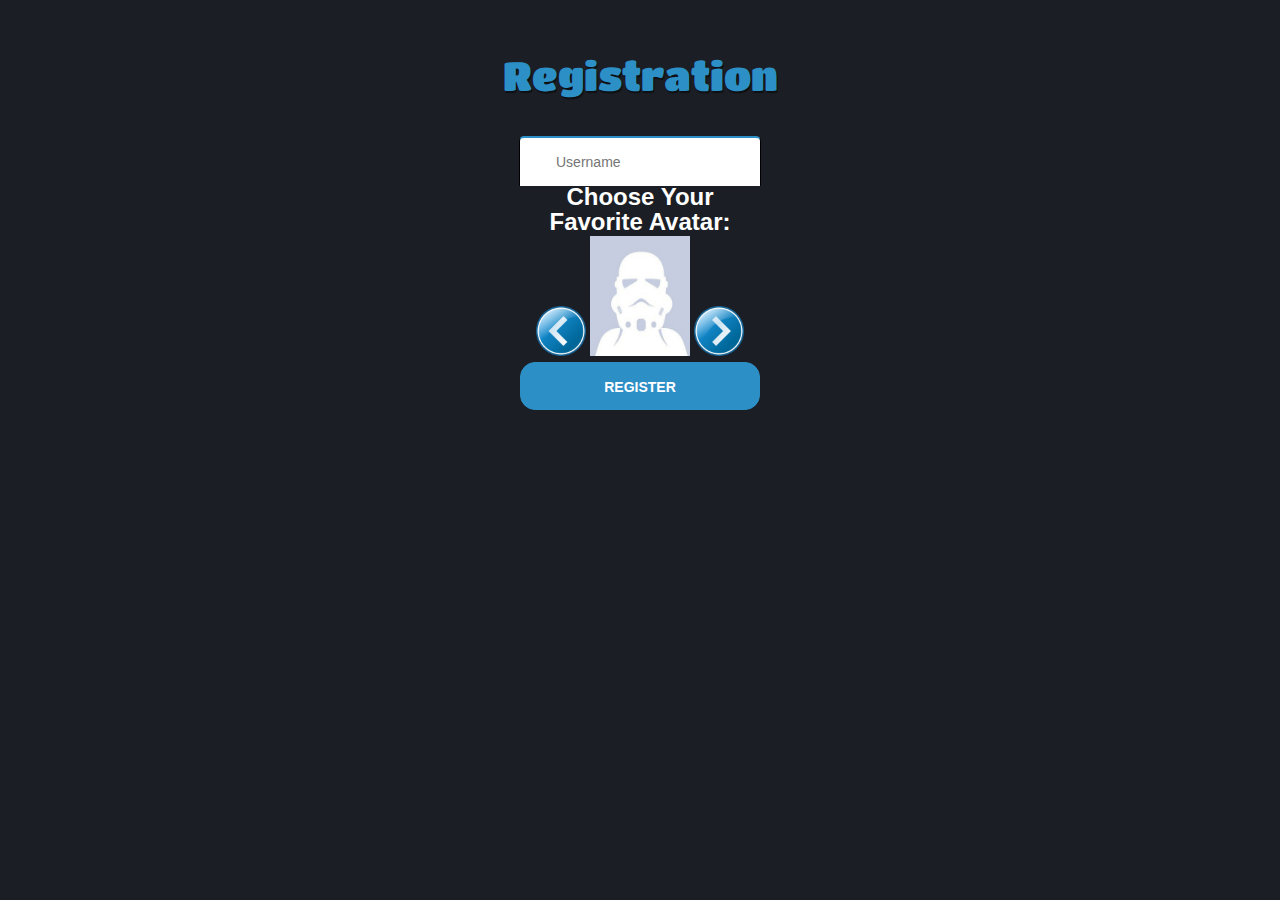
<file: Index.html>
<!DOCTYPE html>
<html lang="en">

<head>
    <meta charset="UTF-8">
    <meta name="viewport" content="width=device-width, initial-scale=1.0">
    <meta http-equiv="X-UA-Compatible" content="ie=edge">
    <title>Main Page</title>
    <link rel="stylesheet" href="Css/Index.css">
</head>

<body>
    <p class="texto">Registration</p>
    <div class="Registro" id="formUsu">
        <form action="JsGame.html" method="post">
            <span class="fontawesome-user"></span><input type="text" id="nUsu" required placeholder="Username" autocomplete="off">
            <label for="avatar">Choose Your Favorite Avatar:</label>
            <div id="selectAvatar">
                <img src="Images/back.png" width="50px" height="50px" onclick="NameSpace.Avatares.prototype.back()">
                <img src="Images/1.jpg" width="100px" height="120px" class="image" id="1">
                <img src="Images/next.png" width="50px" height="50px" onclick="NameSpace.Avatares.prototype.next()">
            </div>
            <input type="submit" onclick="NameSpace.Avatares.prototype.validar()" value="Register" title="Registra tu cuenta">
        </form>
    </div>
    <script src="Js/validacion.js"></script>
</body>

</html>
</file>
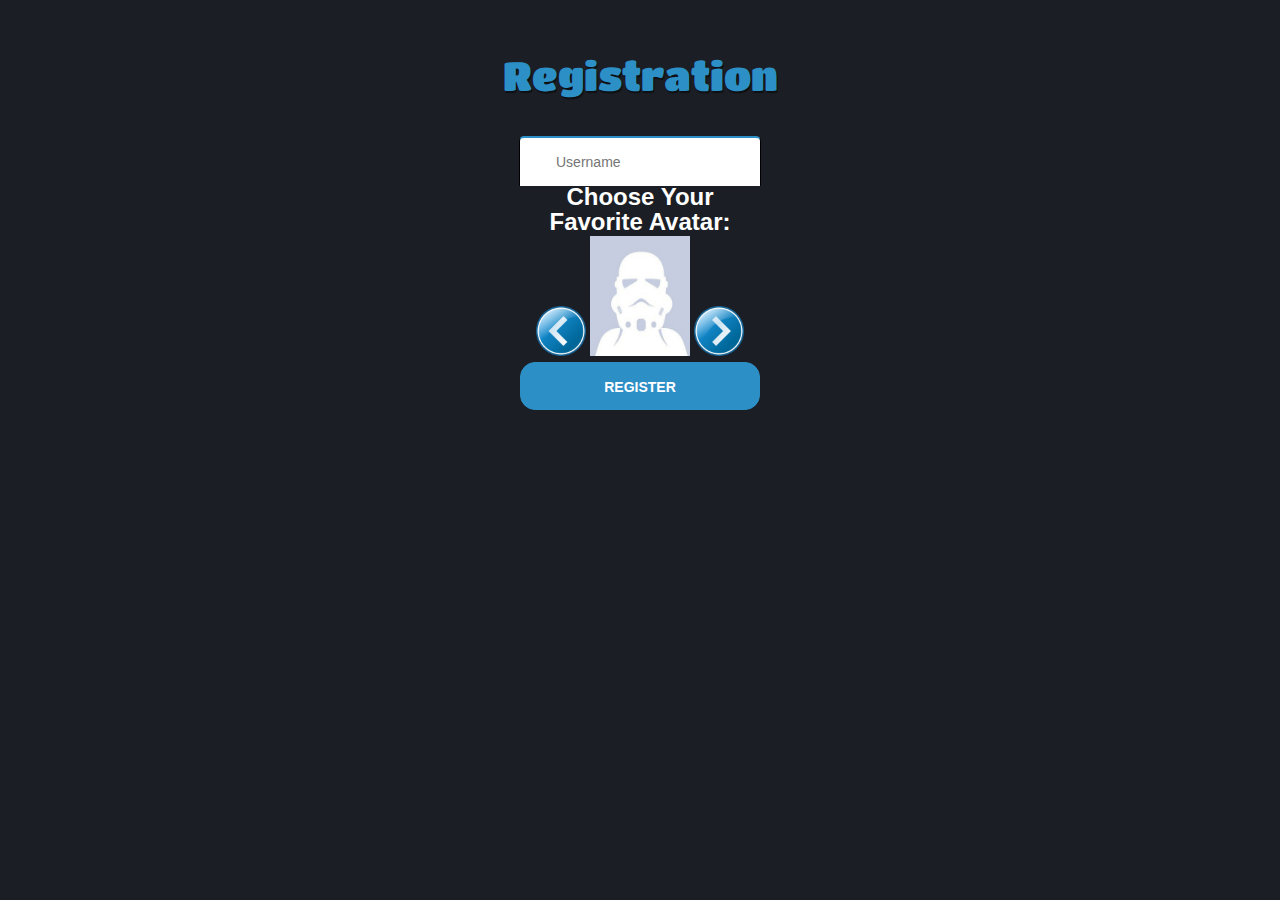
<file: index.html>
<!DOCTYPE html>
<html lang="en">

<head>
    <meta charset="UTF-8">
    <meta name="viewport" content="width=device-width, initial-scale=1.0">
    <meta http-equiv="X-UA-Compatible" content="ie=edge">
    <title>Main Page</title>
    <link rel="stylesheet" href="Css/Index.css">
</head>

<body>
    <p class="texto">Registration</p>
    <div class="Registro" id="formUsu">
        <form action="jsgame.html" method="post">
            <span class="fontawesome-user"></span><input type="text" id="nUsu" required placeholder="Username" autocomplete="off">
            <label for="avatar">Choose Your Favorite Avatar:</label>
            <div id="selectAvatar">
                <img src="Images/back.png" width="50px" height="50px" onclick="NameSpace.Avatares.prototype.back()">
                <img src="Images/1.jpg" width="100px" height="120px" class="image" id="1">
                <img src="Images/next.png" width="50px" height="50px" onclick="NameSpace.Avatares.prototype.next()">
            </div>
            <input type="submit" onclick="NameSpace.Avatares.prototype.validar()" value="Register" title="Registra tu cuenta">
        </form>
    </div>
    <script src="Js/validacion.js"></script>
</body>

</html>
</file>
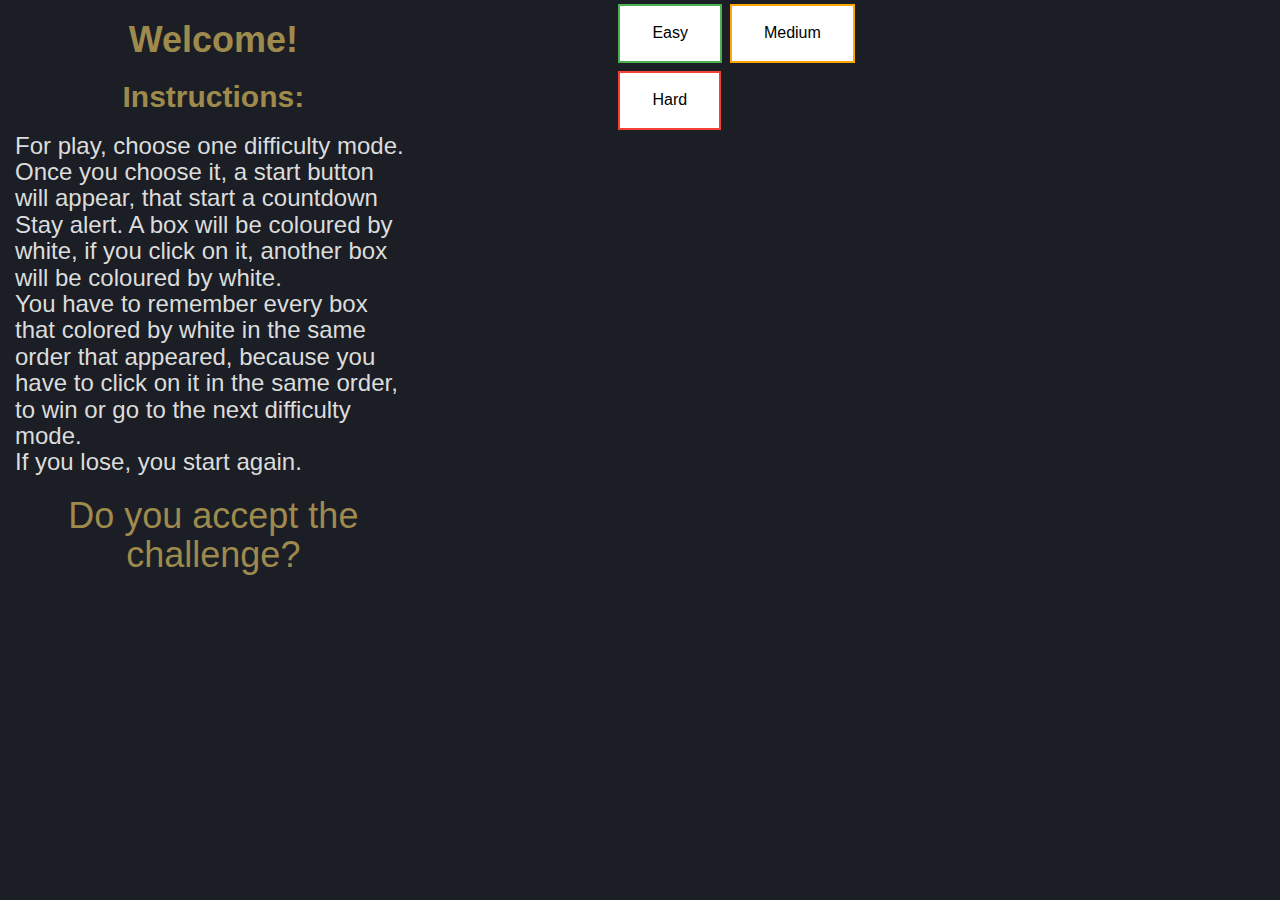
<file: JsGame.html>
<!DOCTYPE html>
<html lang="en">

<head>
    <title>Try to remember!</title>
    <meta charset="utf-8">
    <meta name="viewport" content="width=device-width, initial-scale=1">
    <link rel="stylesheet" href="https://maxcdn.bootstrapcdn.com/bootstrap/3.3.7/css/bootstrap.min.css">
    <script src="https://ajax.googleapis.com/ajax/libs/jquery/3.1.1/jquery.min.js"></script>
    <script src="https://maxcdn.bootstrapcdn.com/bootstrap/3.3.7/js/bootstrap.min.js"></script>
    <link rel="stylesheet" href="Css/Plantilla.css" />
</head>

<body>
    <div class="container-fluid">
        <div class="row content">
            <div class="col-sm-4 sidenav" id="informacion">
                <h1><strong>Welcome!</strong></h1>
                <h2><strong>Instructions: </strong> </h2>
                <h3>For play, choose one difficulty mode.<br />Once you choose it, a start button will appear, that start a countdown<br />
      Stay alert. A box will be coloured by white, if you click on it, another box will be coloured by white.<br />
      You have to remember every box that colored by white in the same order that appeared, because you have to click on it in the same order, to win or go to the next difficulty mode.<br/>
      If you lose, you start again.</h3>
                <h1>Do you accept the challenge?</h1>
                <button type="button" id="indexPage" name="button" class="button button5" onclick="goIndex()">Introduce a new User</button>
            </div>
            <div class="container-fluid">
                <div class="col-sm-7 sidenav">
                    <div class="row content" id="modoJuego">
                        <button id="modoFacil" class="button button1" onclick="crearTablero(10)">Easy</button>
                        <button id="modoMedio" class="button button2" onclick="crearTablero(12)">Medium</button>
                        <button id="modoDificil" class="button button3" onclick="crearTablero(15)">Hard</button>
                        <div id="cajaPerder"></div>
                    </div>
                    <div id="tableroJuego"></div>
                </div>
                <div class="col-sm-1 sidenav" id="tablaPuntuaciones"></div>
                <script type="text/javascript" src="Js/Juego.js"></script>
            </div>
        </div>
    </div>
</body>

</html>
</file>
<file: Css/Plantilla.css>
body{
  background: #1b1e24;
}
/* Set height of the grid so .sidenav can be 100% (adjust if needed) */
.row.content {height: auto};

/* Set gray background color and 100% height */
.sidenav {
  background-color: white;
  height: 100%;
}

/* Set black background color, white text and some padding */
footer {
  background-color: #555;
  height: 38px;
  color: white;
  padding: 15px;
  position: absolute;
  width: 100%;
  bottom: 0px;
}

/* On small screens, set height to 'auto' for sidenav and grid */
@media screen and (max-width: 767px) {
  .sidenav {
    height: auto;
    padding: 15px;
  }
  .row.content {height: auto;}
}

table{
  border-radius: 10px;
}

h1,h2{
  text-align: center;
}

#modoJuego{
  margin: 0 auto;
  width: 50%;
}

#tableroJuego{
  margin: 0 auto;
  width: 45%;
  padding-top: 10px;
}

#informacion{
  color: #9f8a4e;
}

#tablaPuntuaciones{
    color: #DCDCDC;
    right: 7%;
    text-align: center;
}

img{
  right: 0.2%;
  position: fixed;
}

h3{
  color: #DCDCDC;
}
/*Css para todos los botones*/
.button {
    background-color: #4CAF50; /* Green */
    border: none;
    color: white;
    padding: 16px 32px;
    text-align: center;
    text-decoration: none;
    display: inline-block;
    font-size: 16px;
    margin: 4px 2px;
    -webkit-transition-duration: 0.4s; /* Safari */
    transition-duration: 0.4s;
    cursor: pointer;
}

.button1 {
background-color: white;
color: black;
border: 2px solid #4CAF50;
}

.button1:hover {
background-color: #4CAF50;
color: white;
}

.button2 {
background-color: white;
color: black;
border: 2px solid orange;
}

.button2:hover {
background-color: orange;
color: white;
}

.button3 {
background-color: white;
color: black;
border: 2px solid #f44336;
}

.button3:hover {
background-color: #f44336;
color: white;
}

.button4 {
background-color: white;
color: black;
border: 2px solid #e7e7e7;
}

.button4:hover {background-color: #e7e7e7;}

.button5 {
background-color: white;
color: black;
border: 2px solid #555555;
margin-left: 20%;
}

.button5:hover {
background-color: #555555;
color: white;
</file>
<file: Css/Index.css>
@charset "utf-8";
@import url(http://fonts.googleapis.com/css?family=Titan+One);
@import url(http://weloveiconfonts.com/api/?family=fontawesome);
@import url(http://meyerweb.com/eric/tools/css/reset/reset.css);

body {
	background: #1b1e24;
  background-image:-webkit-linear-gradient(right,#1b1e24,#1b1e24 50%,#1b1e24);
	background-image:-moz-linear-gradient(right,#1b1e24,#1b1e24 50%,#1b1e24);
  background-image:-o-linear-gradient(right,#1b1e24,#1b1e24 50%,#1b1e24);
	background-image:-ms-linear-gradient(right,#1b1e24,#1b1e24 50%,#1b1e24);
	background-image:linear-gradient(to left,#1b1e24,#1b1e24 50%,#1b1e24);
  text-align: center;
	font-family: Arial, sans-serif;
	font-size: 14px;
	line-height: 1.5em;
}

label{
	color: white;
	font-size: 24px;
	font-weight: bold;
}

[class*="fontawesome-"]:before {
  font-family: 'FontAwesome', sans-serif;
}

input {
	font-size: 1em;
	line-height: 1.5em;
	margin: 0;
	padding: 0;
	-webkit-appearance: none;
}

.Registro {
	margin: 50px auto;
	width: 242px;
}

.Registro span {
	color: hsl(5, 50%, 57%);
	display: block;
	height: 48px;
	line-height: 48px;
	position: absolute;
	text-align: center;
	width: 36px;
}

.Registro input {
	border: none;
	height: 48px;
	outline: none;
}

.Registro input[type="text"] {
	background-color: #fff;
	border-top: 2px solid #2c90c6;
	border-right: 1px solid #000;
	border-left: 1px solid #000;
	border-radius: 5px 5px 0 0;
	-moz-border-radius: 5px 5px 0 0;
	-webkit-border-radius: 5px 5px 0 0;
  -o-border-radius: 5px 5px 0 0;
  -ms-border-radius: 5px 5px 0 0;
	color: #363636;
	padding-left: 36px;
	width: 204px;
}



.Registro input[type="submit"] {
	background-color: #2c90c6;
	border: 1px solid #2c90c6;
	border-radius: 15px;
	-moz-border-radius: 15px;
	-webkit-border-radius: 15px;
  -ms-border-radius: 15px;
  -o-border-radius: 15px;
	color: #fff;
	font-weight: bold;
	line-height: 48px;
	text-align: center;
	text-transform: uppercase;
	width: 240px;
}

.Registro input[type="submit"]:hover {
	background-color: #2c70c6;
  box-shadow: 2px 2px 20px  #2c90c6, #fff 0 -1px 2px;
}

.texto {
  color: #2c90c6;
  font-size: 40px;
  margin: 2% auto;
  text-align: center;
  font-family: 'Titan One';
  text-shadow: 1px 2px 1px  rgba(0,0,0,.5);
  padding-top: 40px;
}

p:hover {
  text-shadow: 2px 2px 20px  #2c90c6, #fff 0 -1px 2px;
}
</file>
